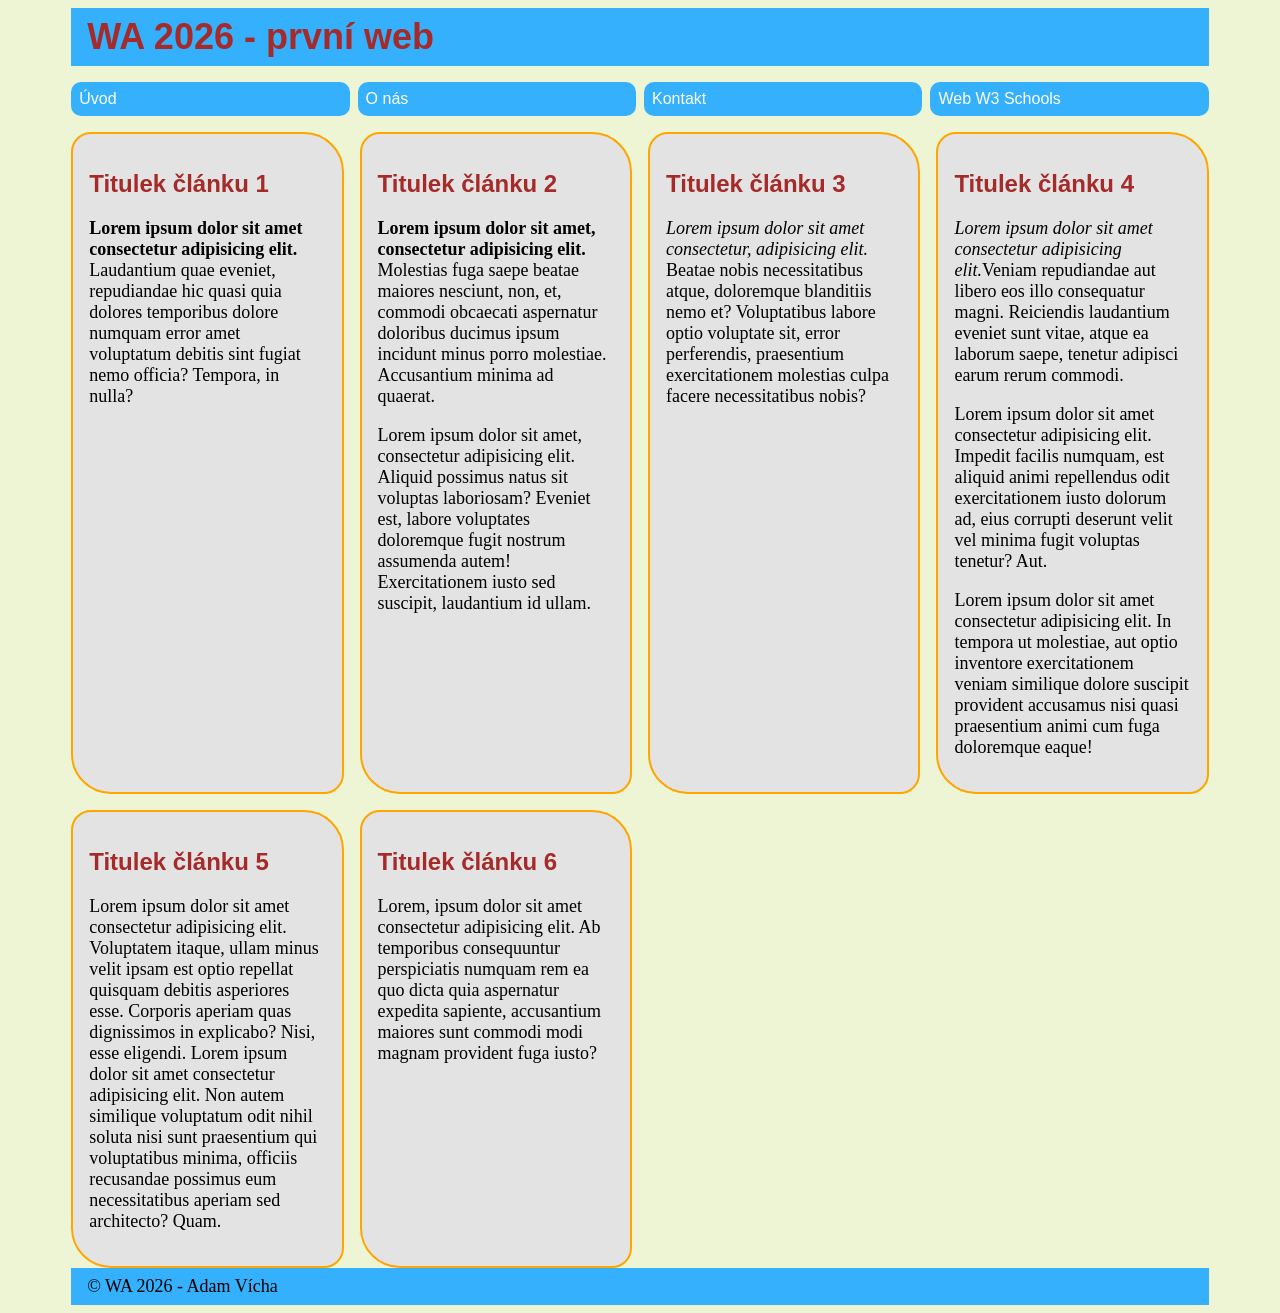
<file: 01-zakladni-web/index.html>
<!DOCTYPE html>
<html lang="cs">
<head>
    <meta charset="UTF-8">
    <meta name="viewport" content="width=device-width, initial-scale=1.0">
    <link rel="stylesheet" href="styles/style.css">
    <title>Web 01 - Žižka Tomáš</title>
</head>
<body>
    <div class="page-wrapper">
        <header>
            <h1>WA 2026 - první web</h1>
        </header>
        <nav>
            <ul>
                <li><a href="index.html">Úvod</a></li>
                <li><a href="#">O nás</a></li>
                <li><a href="#">Kontakt</a></li>
                <li><a href="https://www.w3schools.com/">Web W3 Schools</a></li>
            </ul>
        </nav>
        <main>
            <section class="grid-container">
                <article class="card">
                    <h2>Titulek článku 1</h2>
                    <p><b>Lorem ipsum dolor sit amet consectetur adipisicing elit.</b> Laudantium quae eveniet, repudiandae hic quasi quia dolores temporibus dolore numquam error amet voluptatum debitis sint fugiat nemo officia? Tempora, in nulla?</p>            
                </article>
                <article class="card">
                    <h2>Titulek článku 2</h2>
                    <p><strong>Lorem ipsum dolor sit amet, consectetur adipisicing elit.</strong> Molestias fuga saepe beatae maiores nesciunt, non, et, commodi obcaecati aspernatur doloribus ducimus ipsum incidunt minus porro molestiae. Accusantium minima ad quaerat.</p>
                    <p>Lorem ipsum dolor sit amet, consectetur adipisicing elit. Aliquid possimus natus sit voluptas laboriosam? Eveniet est, labore voluptates doloremque fugit nostrum assumenda autem! Exercitationem iusto sed suscipit, laudantium id ullam.</p>            
                </article>
                <article class="card">
                    <h2>Titulek článku 3</h2>
                    <p><i>Lorem ipsum dolor sit amet consectetur, adipisicing elit.</i> Beatae nobis necessitatibus atque, doloremque blanditiis nemo et? Voluptatibus labore optio voluptate sit, error perferendis, praesentium exercitationem molestias culpa facere necessitatibus nobis?</p>            
                </article>
                <article class="card">
                    <h2>Titulek článku 4</h2>
                    <p><em>Lorem ipsum dolor sit amet consectetur adipisicing elit.</em>Veniam repudiandae aut libero eos illo consequatur magni. Reiciendis laudantium eveniet sunt vitae, atque ea laborum saepe, tenetur adipisci earum rerum commodi.</p>            
                    <p>Lorem ipsum dolor sit amet consectetur adipisicing elit. Impedit facilis numquam, est aliquid animi repellendus odit exercitationem iusto dolorum ad, eius corrupti deserunt velit vel minima fugit voluptas tenetur? Aut.</p>
                    <p>Lorem ipsum dolor sit amet consectetur adipisicing elit. In tempora ut molestiae, aut optio inventore exercitationem veniam similique dolore suscipit provident accusamus nisi quasi praesentium animi cum fuga doloremque eaque!</p>
                </article>
                <article class="card">
                    <h2>Titulek článku 5</h2>
                    <p>Lorem ipsum dolor sit amet consectetur adipisicing elit. Voluptatem itaque, ullam minus velit ipsam est optio repellat quisquam debitis asperiores esse. Corporis aperiam quas dignissimos in explicabo? Nisi, esse eligendi. Lorem ipsum dolor sit amet consectetur adipisicing elit. Non autem similique voluptatum odit nihil soluta nisi sunt praesentium qui voluptatibus minima, officiis recusandae possimus eum necessitatibus aperiam sed architecto? Quam.</p>            
                </article>
                <article class="card">
                    <h2>Titulek článku 6</h2>
                    <p>Lorem, ipsum dolor sit amet consectetur adipisicing elit. Ab temporibus consequuntur perspiciatis numquam rem ea quo dicta quia aspernatur expedita sapiente, accusantium maiores sunt commodi modi magnam provident fuga iusto?</p>            
                </article>
            </section>
        </main>



        <footer>
            <p>&copy; WA&nbsp;2026 - Adam Vícha</p>
        </footer>


    </div>
</body>
</html>
</file>
<file: 01-zakladni-web/styles/style.css>
/* 
Základní syntaxe CSS

selector {
    vlastnost-1: hodnota;
    vlastnost-2: hodnota;
    vlastnost-3: hodnota;
    vlastnost-4: hodnota;
    vlastnost-5: hodnota;
    ...
    vlastnost-n: hodnota;
}

*/

body {
    background-color: #edf5d4;
    font-family: Arial, Helvetica, sans-serif;
}

h1 {
    font-size: 36px;
    margin: unset;
}

h1, h2 {
    color: brown;
}

p {
   font-family: 'Times New Roman', Times, serif;
   
   /* velikost písma */
   font-size: 18px; 
}

header, footer {
    background-color: #35B0FC;
    
    /* 1rem většinou 16 px */
    /* padding: 0.5rem;  */
    padding: 0.5rem 1rem;
    /* padding: 0.5rem 1rem 1.5rem 2rem; */
}

footer p {
    margin: unset;
}

.page-wrapper {
    width: 90%;
    
    /* zarovnání na střed */
    margin: 0 auto; 
}

nav ul {
    display: flex;
    list-style-type: none;
    gap: 0.5rem;
    flex-wrap: wrap;
    padding: 0;
}


nav li {
/* flex-grow: 1; */
/* flex-shrink: 1; */
/* flex-basis: 100px; */

/* to samé jako předchozí 3 vlastnosi */
flex: 1 1 100px;

}


nav a {
   display: block;
   background-color: #35B0FC;
   color: white;
   text-decoration: none;
   padding: 0.5rem;
   border-radius: 10px;
   white-space: nowrap;
}


.grid-container {
    display: grid;
    /* grid-template-columns: auto auto auto auto; */
    /* grid-template-columns: 1fr 4fr 5fr; */
    grid-template-columns: repeat(auto-fit, minmax(260px, 1fr));
    gap: 1rem;
}


.card {
    background-color: #e3e3e3;
    padding: 1rem;
    /* margin-top: 1rem; */
    border-radius: 20px 40px;
    border: 2px solid orange;
}
</file>
